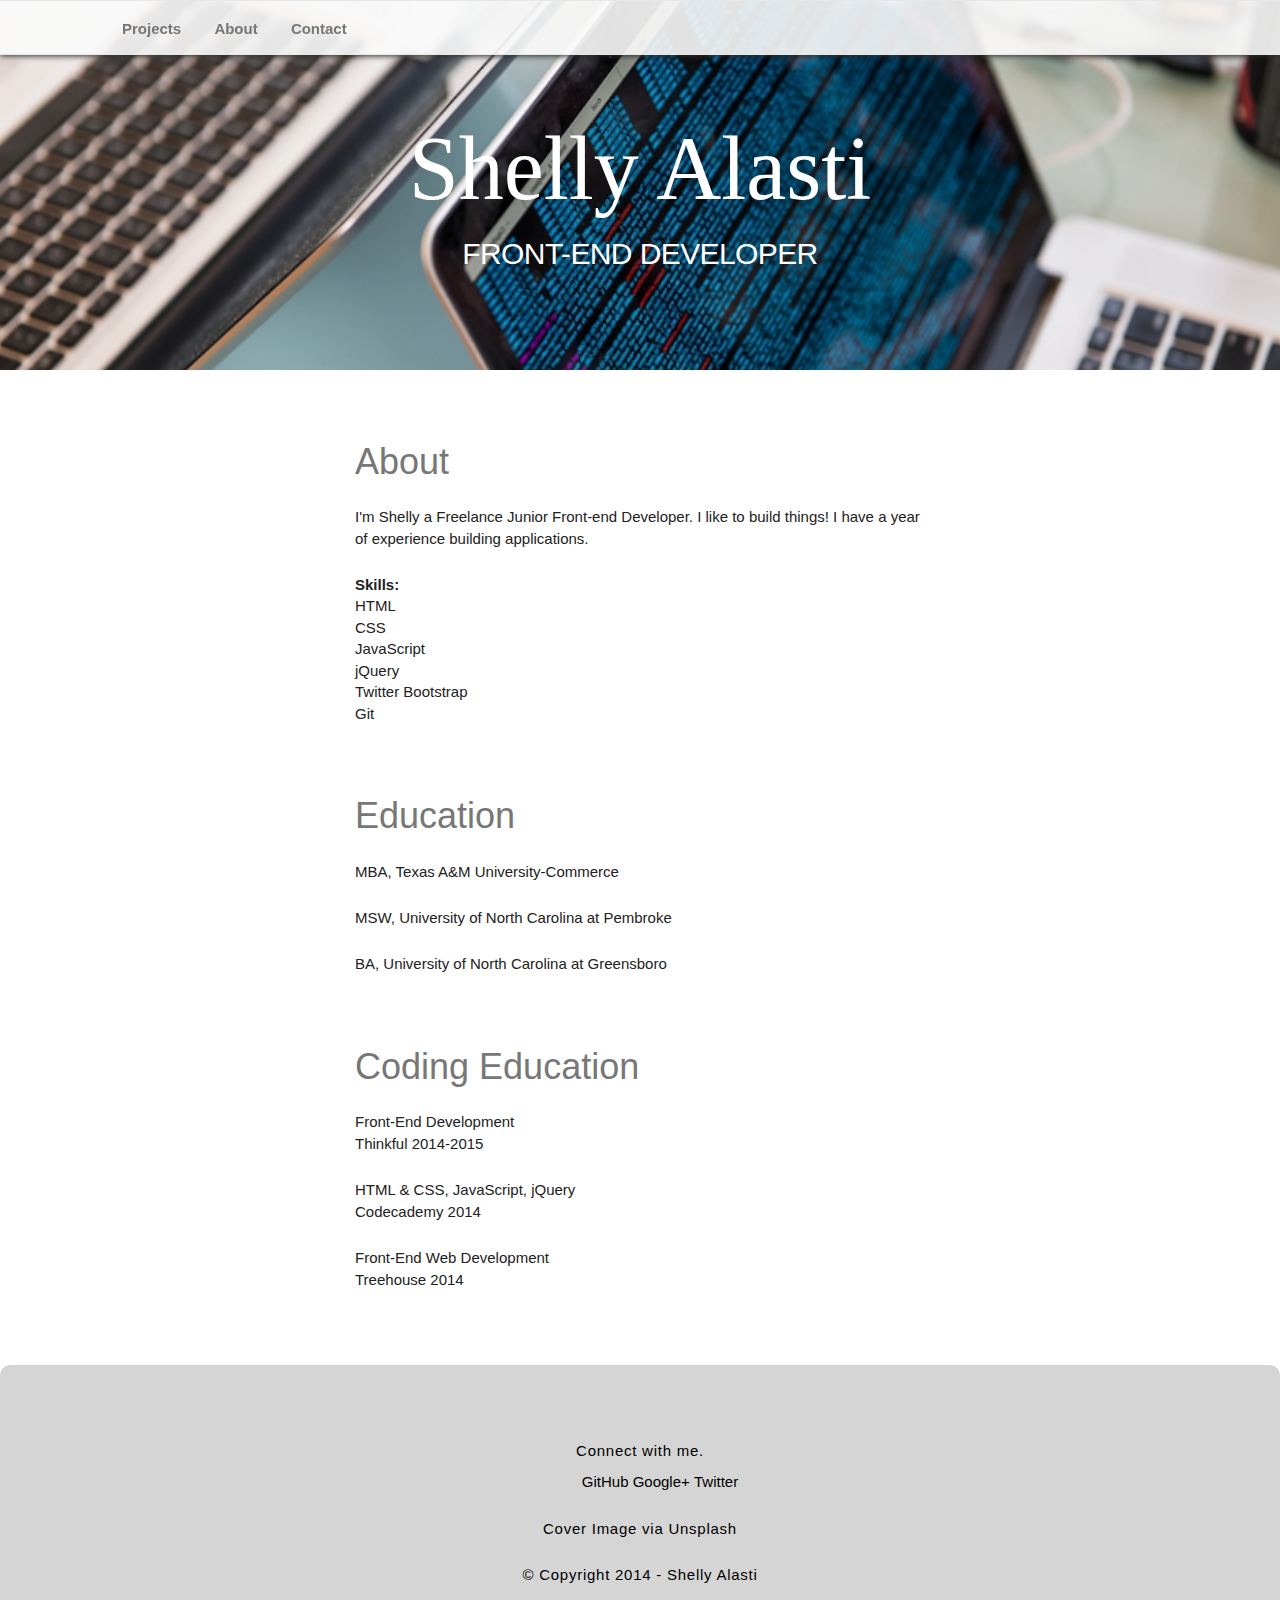
<file: About.html>
<!DOCTYPE html>

<html lang="en">
<head>
    <meta charset="utf-8">
    <meta content="IE=edge" http-equiv="X-UA-Compatible">
    <meta content="width=device-width, initial-scale=1" name="viewport">

    <title>Shelly Alasti Portfolio</title>
    <link href='http://fonts.googleapis.com/css?family=Arimo' rel='stylesheet'
    type='text/css'>
    <link href="css/bootstrap.min.css" rel="stylesheet">
    <link href="css/styles.css" rel="stylesheet">
</head>
 <nav id="navigation">
      <div class="container">
        <ul class="navlinks">
          
          <li><a href="index.html">Projects</a></li>
          <li class="active"><a href="About.html">About</a></li>
          <li><a href="contact.html">Contact</a></li>
        </ul>
      </div>
    </nav>
      <header class="masthead">  
    <p class="masthead-intro">Shelly Alasti</p>
    <h1 class="masthead-heading">Front-End Developer</h1> 
</header>       
      </div>   
<body>
<section class="introduction-section"> 
  <h1>About</h1>
    <p>I'm Shelly a Freelance Junior Front-end Developer. I like to build things! I have a year of experience building applications. </p>
    <p><strong>Skills:</strong><br>HTML<br>CSS<br>JavaScript<br>jQuery<br>Twitter Bootstrap<br>Git</p>
</section>
<section class="education-section">  
  <h1>Education</h1>
 <p>MBA, Texas A&M University-Commerce</p>
 <p>MSW, University of North Carolina at Pembroke</p>
 <p>BA, University of North Carolina at Greensboro</p>
</section>
<section class="infot-section">
  <h1>Coding Education</h1>
    <p>Front-End Development<br>Thinkful 2014-2015</p>
    <p>HTML & CSS, JavaScript, jQuery<br>Codecademy 2014</p>
    <p>Front-End Web Development<br>Treehouse 2014</p>
</section>
</body>
<footer class="content-footer">
  <p>Connect with me.</p>
  <ul class="social">
    <li><a href="https://github.com/yalasti">GitHub</a></li>
    <li><a href="https://plus.google.com/u/1/">Google+</a></li>
    <li><a href="https://twitter.com/Yalasti">Twitter</a></li>
  </ul>
  <p>Cover Image via <a href="http://unsplash.com">Unsplash</a></p>
  <p>&copy; Copyright 2014 - Shelly Alasti</p>
</footer>
</file>
<file: css/styles.css>
@charset "utf-8";
/*Navigation*/
#navigation {
  display: block;
  position: fixed;
  z-index: 1;
  display: inline-block;
  width: 100%;
  height: 55px;
  top: 0;
  left: 0;
  box-shadow: 0 1px 6px #2d2d2d;
  background: rgba(250,250,250,0.9);
  border-top: 1px solid #e6e7e8;
  border-bottom: 1px solid #e6e7e8;
}
#navigation .navlinks {
  list-style: none;
}
#navigation .navlinks li {
  display: inline-block;
  margin-right: 5px;
}
#navigation .navlinks li a {
  display: block;
  float: left;
  padding: 0 12px;
  line-height: 55px;
  font-weight: bold;
  color: #777;
}
#navigation .navlinks li a:hover {
  text-decoration: none;
  color: #444;
  background: #fcfcfc;
}

#heading {
  display: block;
  width: 100%;
  height: 380px;
  padding: 20px 0;
  background: url('../images/placeimg_940_400_tech.jpg') no-repeat center center fixed; 
  -webkit-background-size: cover;
  -moz-background-size: cover;
  -o-background-size: cover;
  background-size: cover;
  -webkit-box-shadow: inset 0 -4px 9px -3px #000;
  -moz-box-shadow: inset 0 -4px 9px -3px #000;
  box-shadow: inset 0 -4px 9px -3px #000;
}
#heading h1, #heading h2, #heading h3, #heading h4, #heading h5, #heading p {
  text-shadow: 0 1px 3px rgba(0,0,0,0.6), 0 0 30px rgba(0,0,0,0.25);
}

#heading h1 {
  font-size: 90px;
  line-height: 105px;
  letter-spacing: -1px;
  color: #fff;
}

#heading h4 {
  font-size: 30px;
  line-height: 40px;
  color: #fff;
  margin-bottom: 25px;
}
#contentinfo {
    clear: both;
    position: relative;
    text-align: center;
    z-index: 10;
    height: 3em;
    margin-top: -3em;
    padding: 20px;
   }
.text-uppercase {
    color:#777;
}

img {

  border: 3px solid #00000;
}

a{
  color: #000;
}


body {
    /* Typography Declarations */
    color: #222222;
    font-size: 1.5em;
    font-family: "Open Sans", "Helvetica Neue", sans-serif;
    background: #ffffff;
}
.masthead-heading,
.masthead-intro, .content-footer {
    text-align: center;
    color: #ffffff;
}
.masthead {
    padding: 6em 0;
    background-image: url('../images/placeimg_940_400_tech.jpg');
    background-repeat: no-repeat;
    background-size: cover;
    border-top: solid 1em #fffff;
    max-width: 100%;
}
.masthead-intro {
    margin-bottom: 0.1em;
    font-family: "Gentium Book Basic", 
    Georgia, serif;
    font-size: 6em;
}
.masthead-heading {
    margin-top: -0.2em;
    font-family: "Open Sans", "Helvetica
    Neue", sans-serif;
    font-weight: bold;
    font-size: 2em;
    letter-spacing: -0.02em;
    text-transform: uppercase;
    
}
.content-footer,
.introduction-section,
.education-section,
.infot-section {
  max-width: 38em;
  margin-left: auto;
  margin-right: auto;
  margin-top: 2em;
  margin-bottom: 2em;
  border-radius: 10px;
}
.col-md-4{
  display: inline-block !important;
}
h1{
    color:#777;
}
.img-responsive {
  border: 2px solid;
}
p {
  padding-top: 15px;
}
.social > li {
    display: inline-block;
    
}
.content-footer > p {
 color: #000;
 
}
.introduction > p,
.education > p,
.content-footer > p {
    /* Typography Declarations */
    font-weight: 300;
    letter-spacing: 0.05em;
}
.infot-section > h2 {
    /* Typography Declarations */
    font-family: "Gentium Book Basic", Georgia, serif;
    font-size: 1.2em;
    font-weight: bold;
}
section > h1 {
    margin-top: 2em;
}
.content-footer {
  /* Red, Green, Blue: #RRGGBB */
   margin-top: 5em;
   padding: 4em;
   background-color: #d5d5d5;
   max-width: 100%;
}
@media only screen and (max-width: 500px) {
    .masthead {
        padding: 3em 0;
    }
    .masthead-heading {
        font-size: 3em;
    }
}
</file>
